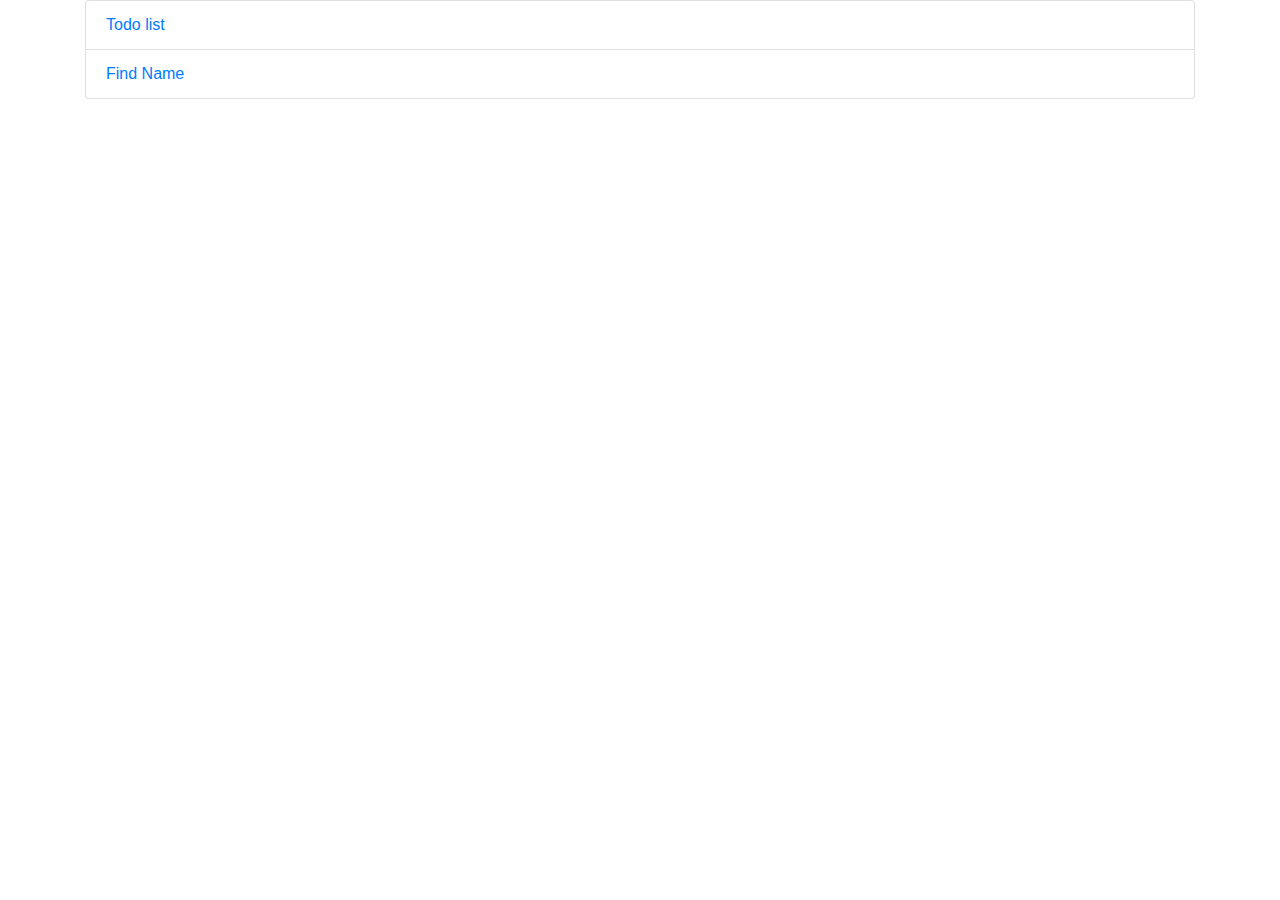
<file: index.html>
<html>
    <head>
        <meta charset="utf-8">      
        <link rel="stylesheet" href="https://maxcdn.bootstrapcdn.com/bootstrap/4.0.0/css/bootstrap.min.css" integrity="sha384-Gn5384xqQ1aoWXA+058RXPxPg6fy4IWvTNh0E263XmFcJlSAwiGgFAW/dAiS6JXm" crossorigin="anonymous">
    </head>
    <body>
        <div class="container">
        <ul class="list-group">
            <li class="list-group-item"><a href="./todo/index.html">Todo list</a></li>
            <li class="list-group-item"><a href="./find_name/index.html">Find Name</a></li>
        </ul>
        </div>
    </body>
</html>
</file>
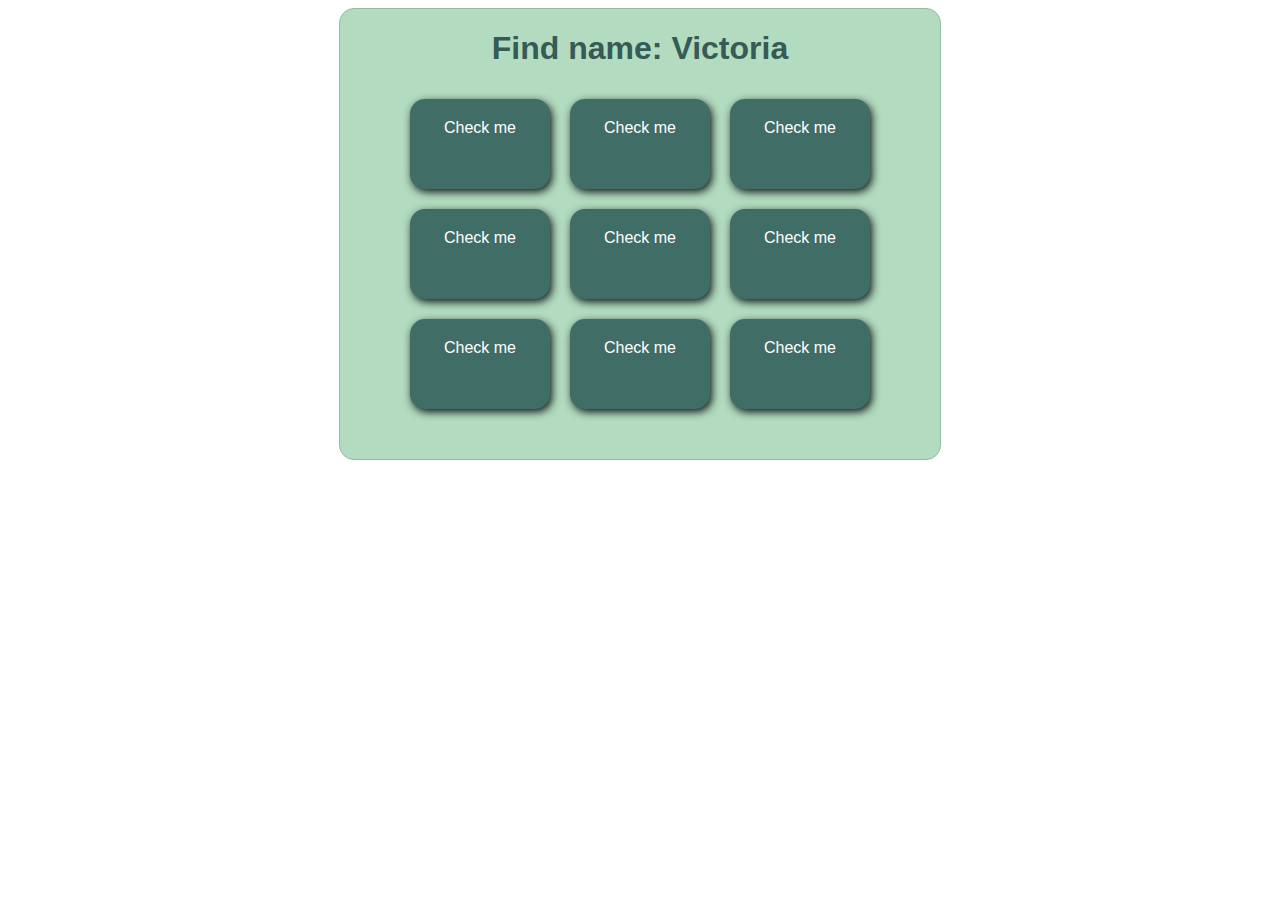
<file: Find Name/index.html>
<!DOCTYPE html>
<html>
<head>
    <title>Find name</title>
    <link rel="stylesheet" type="text/css" href="style.css">
</head>
<body onload="generateArray()">
    <div class="wrapper">
        <div id="message1"></div>
        <div id="output"></div>
    </div>
    <script src="script.js">
    </script>
</body>

</html>
</file>
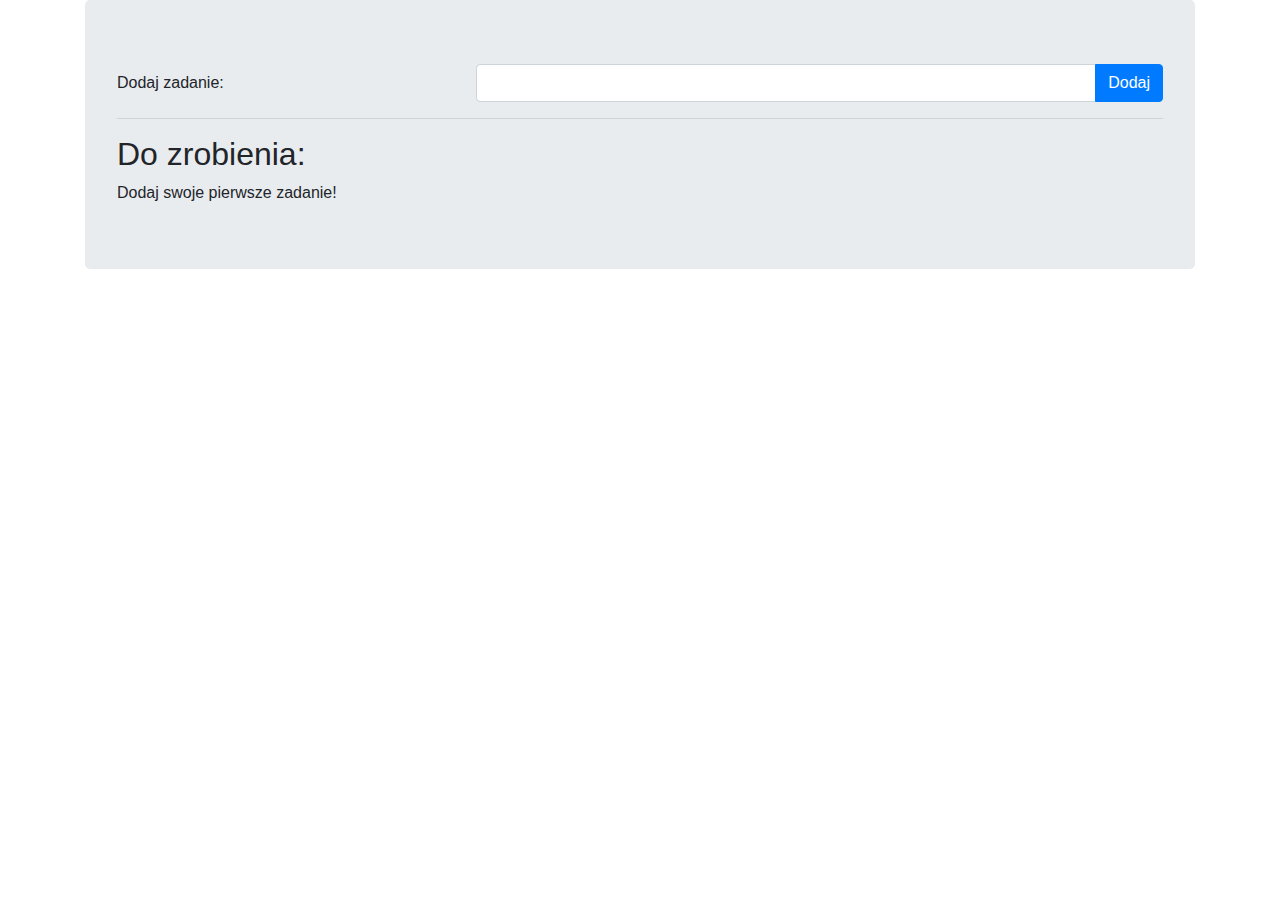
<file: todo/index.html>
<html>
    <head>
        <meta charset="utf-8">      
        <link rel="stylesheet" href="https://maxcdn.bootstrapcdn.com/bootstrap/4.0.0/css/bootstrap.min.css" integrity="sha384-Gn5384xqQ1aoWXA+058RXPxPg6fy4IWvTNh0E263XmFcJlSAwiGgFAW/dAiS6JXm" crossorigin="anonymous">
    </head>

  <body onload="showItems()">
   <div class="container">
     <div class="jumbotron">
      <form action="submit" id="itemForm">
        <div class="form-group row">
          <label for="item" class="col-sm-4 col-form-label">Dodaj zadanie:</label>
          <div class="col-sm-8 input-group">
            <input class="form-control" type="text" id="item">
            <div class="input-group-append">
              <button class="btn btn-primary" type="submit" id="sendButton">Dodaj</button>
            </div>
          </div>
        </div>
      </form>
      <div id="edit"></div>
     <hr>
        <h2>Do zrobienia:</h2>
        <ul id="output" class="list-group">
        </ul>
     </div>
   </div>
   <script src="main.js">
   </script>
  </body>
</html>
</file>
<file: Find Name/style.css>
body {
    font-family: Arial, Helvetica, sans-serif;
    color: rgb(54, 90, 85);
}
.wrapper {
    width: 600px;
    height: 450px;
    background-color: #B2DBBF;
    border: 1px solid rgb(143, 189, 158);
    border-radius: 15px;
    margin: auto;
}
#output {
    margin: auto;
    text-align: center;
}
.box {
    height: 50px;
    width: 100px;
    background-color:rgb(64, 110, 103) ;
    box-shadow: 2px 3px 8px 0px rgb(12, 22, 21);
    vertical-align: middle;
    color:white;
    padding: 20px;
    margin: 10px;
    display: inline-block;
    border-radius: 15px;
    cursor: pointer;
}

.btn {
    background-color:rgb(54, 90, 85);
    color: white;
    border-radius: 15px;
    height: 50px;
    width: 100px;
}

#message1 {
    text-align: center;
}
</file>
